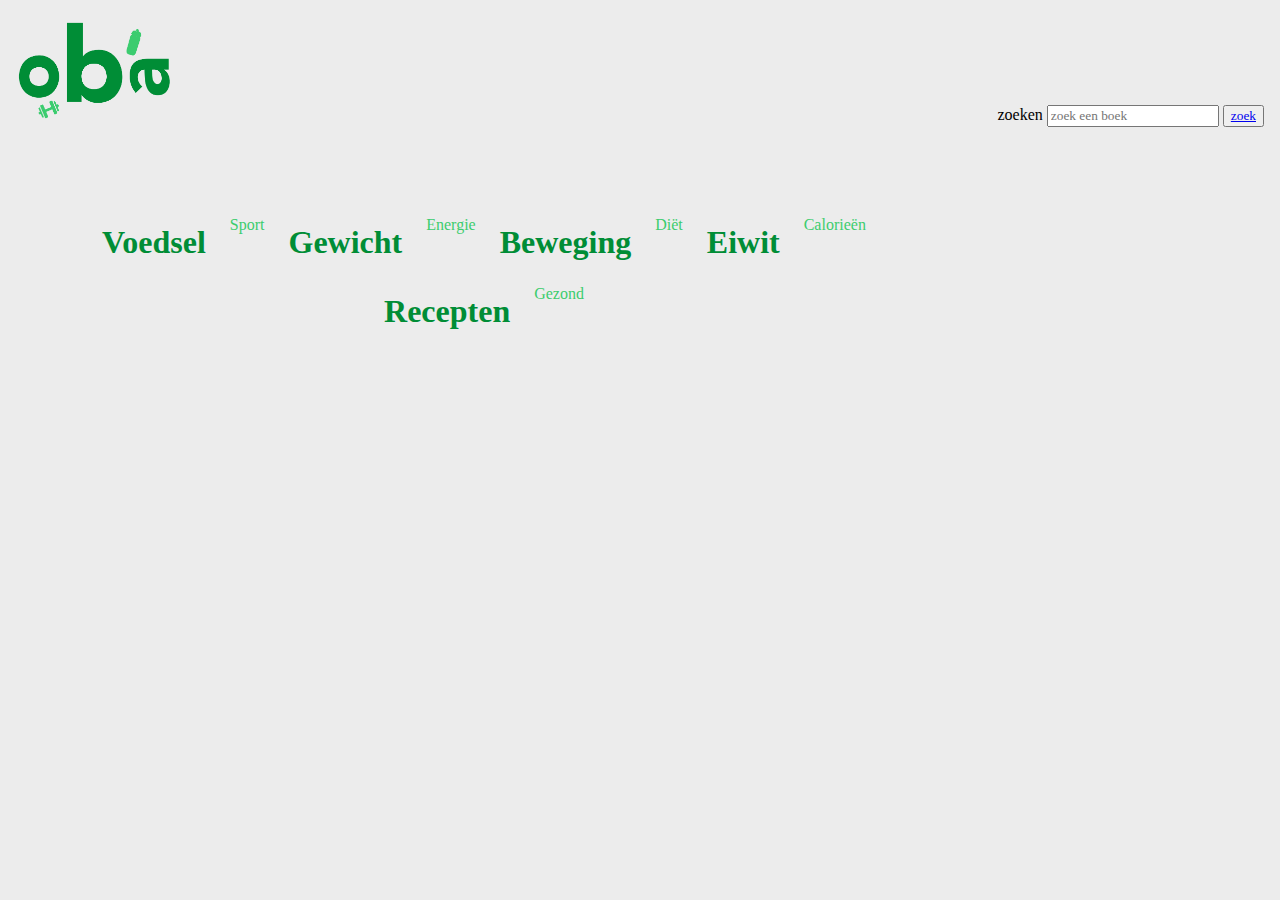
<file: index.html>
<!DOCTYPE html>
<html lang="nl">
  <head>
    <meta charset="UTF-8" />
    <meta http-equiv="X-UA-Compatible" content="IE=edge" />
    <meta name="viewport" content="width=device-width, initial-scale=1.0" />
    <title>Healthy OBA</title>
    <link rel="stylesheet" href="public/styles/styles.css" />
    <script type="module" src="public/scripts/app.js"></script>
  </head>
  <body>
    <header>
      <nav>
        <a href="#"><img src="assets/images/oba logo.png" alt="" /></a>
      </nav>
      <form action="">
        <label for="search">zoeken</label>
        <input id="search" placeholder="zoek een boek" type="text" />
        <button><a href="#search">zoek</a></button>
      </form>
    </header>
    <main>
      <section data-route="results">
        <img src="assets/images/bidon.png" alt="" />
      </section>

      <section data-route="webResults"></section>

      <section data-route="loading">
        <div>
          <img src="assets/images/book.png" alt="" />
          <img src="assets/images/book.png" alt="" />
          <img src="assets/images/book.png" alt="" />
          <img src="assets/images/book.png" alt="" />
          <img src="assets/images/book.png" alt="" />
        </div>
      </section>

      <section data-route="index">
        <ul>
          <li><a href="#voeding">Voedsel</a></li>
          <li><a href="#sport">Sport</a></li>
          <li><a href="#gewicht">Gewicht</a></li>
          <li><a href="#energie">Energie</a></li>
          <li><a href="#beweging">Beweging</a></li>
          <li><a href="#diet">Diët</a></li>
          <li><a href="#eiwit">Eiwit</a></li>
          <li><a href="#calorieen">Calorieën</a></li>
          <li><a href="#recepten">Recepten</a></li>
          <li><a href="#gezond">Gezond</a></li>
        </ul>
      </section>
    </main>
  </body>
</html>
</file>
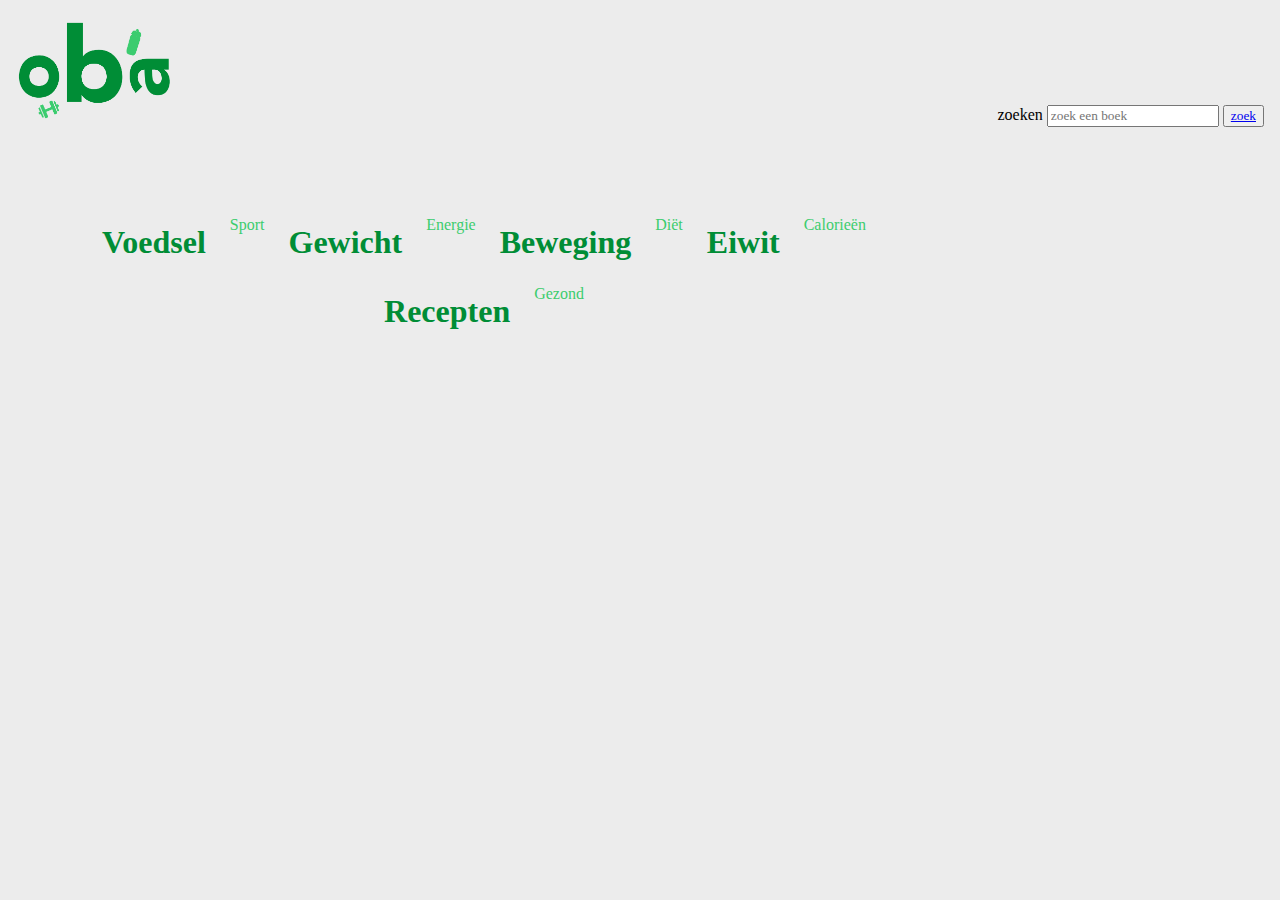
<file: public/index.html>
<!DOCTYPE html>
<html lang="en">
  <head>
    <meta charset="UTF-8" />
    <meta http-equiv="X-UA-Compatible" content="IE=edge" />
    <meta name="viewport" content="width=device-width, initial-scale=1.0" />
    <title>Document</title>
    <link rel="stylesheet" href="styles/styles.css" />
    <script type="module" src="scripts/app.js"></script>
  </head>
  <body>
    <header>
      <nav>
        <a href="#"><img src="/assets/images/oba logo.png" alt="" /></a>
      </nav>
      <form action="">
        <label for="search">zoeken</label>
        <input id="search" placeholder="zoek een boek" type="text" />
        <button><a href="#search">zoek</a></button>
      </form>
    </header>
    <main>
      <section data-route="results">
        <img src="/assets/images/bidon.png" alt="" />
      </section>

      <section data-route="loading">
        <div>
          <img src="/assets/images/book.png" alt="" />
          <img src="/assets/images/book.png" alt="" />
          <img src="/assets/images/book.png" alt="" />
          <img src="/assets/images/book.png" alt="" />
          <img src="/assets/images/book.png" alt="" />
        </div>
      </section>

      <section data-route="index">
        <ul>
          <li><a href="#voedsel">Voedsel</a></li>
          <li><a href="#sport">Sport</a></li>
          <li><a href="#gewicht">Gewicht</a></li>
          <li><a href="#energie">Energie</a></li>
          <li><a href="#beweging">Beweging</a></li>
          <li><a href="#diet">Diët</a></li>
          <li><a href="#eiwit">Eiwit</a></li>
          <li><a href="#calorieen">Calorieën</a></li>
          <li><a href="#recepten">Recepten</a></li>
          <li><a href="#gezond">Gezond</a></li>
        </ul>
      </section>
    </main>
  </body>
</html>
</file>
<file: public/styles/styles.css>
* {
  margin: 0;
  box-sizing: border-box;
  font-family: avenir;
}

body {
  background-color: rgb(236, 236, 236);
  max-width: 60em;
}

header nav a > img {
  width: 10em;
}

header {
  display: flex;
  justify-content: space-between;
  align-items: flex-end;
  padding: 1em;
  position: fixed;
  width: 100%;
  top: 0;
  background-color: rgb(236, 236, 236);
  z-index: 2;
}

main {
  position: relative;
}

main section {
  display: none;
  padding: 3em;
  margin-top: 10em;
}

article {
  grid-column: 2 / 3;
  display: flex;
  padding: 2em;
}

main ul {
  list-style-type: none;
  padding: 0;
  width: 100%;
  grid-column: 1/3;
  display: flex;
  justify-content: center;
  flex-wrap: wrap;
}

main ul li {
  margin: 0.5em;
}

main ul li:nth-of-type(odd) {
  font-size: 2em;
  font-weight: 800;
  white-space: pre;
}

main ul li:nth-of-type(even) a {
  color: #3ccc6e;
}

main ul li a {
  text-decoration: none;
  color: #008d36;
}

.active {
  display: grid;
  grid-template-columns: 1fr 1fr;
}

main section:first-of-type {
  position: relative;
}

main section:first-of-type > img:first-of-type {
  position: fixed;
  width: 11em;
  bottom: 0.5em;
}

main section:nth-of-type(2) div {
  justify-self: center;
  grid-column: 1 / 3;
}

main section:nth-of-type(2) img {
  margin: 0 0.5em;
  animation: loading 2s infinite forwards;
}

main section:nth-of-type(2) img:nth-child(2) {
  animation-delay: 0.25s;
}

main section:nth-of-type(2) img:nth-child(3) {
  animation-delay: 0.35s;
}

main section:nth-of-type(2) img:nth-child(4) {
  animation-delay: 0.45s;
}

main section:nth-of-type(2) img:nth-child(5) {
  animation-delay: 0.55s;
}

@keyframes loading {
  0% {
    transform: rotate(0);
  }
  50% {
    transform: rotate(45deg);
  }
  100% {
    transform: rotate(0);
  }
}
</file>
